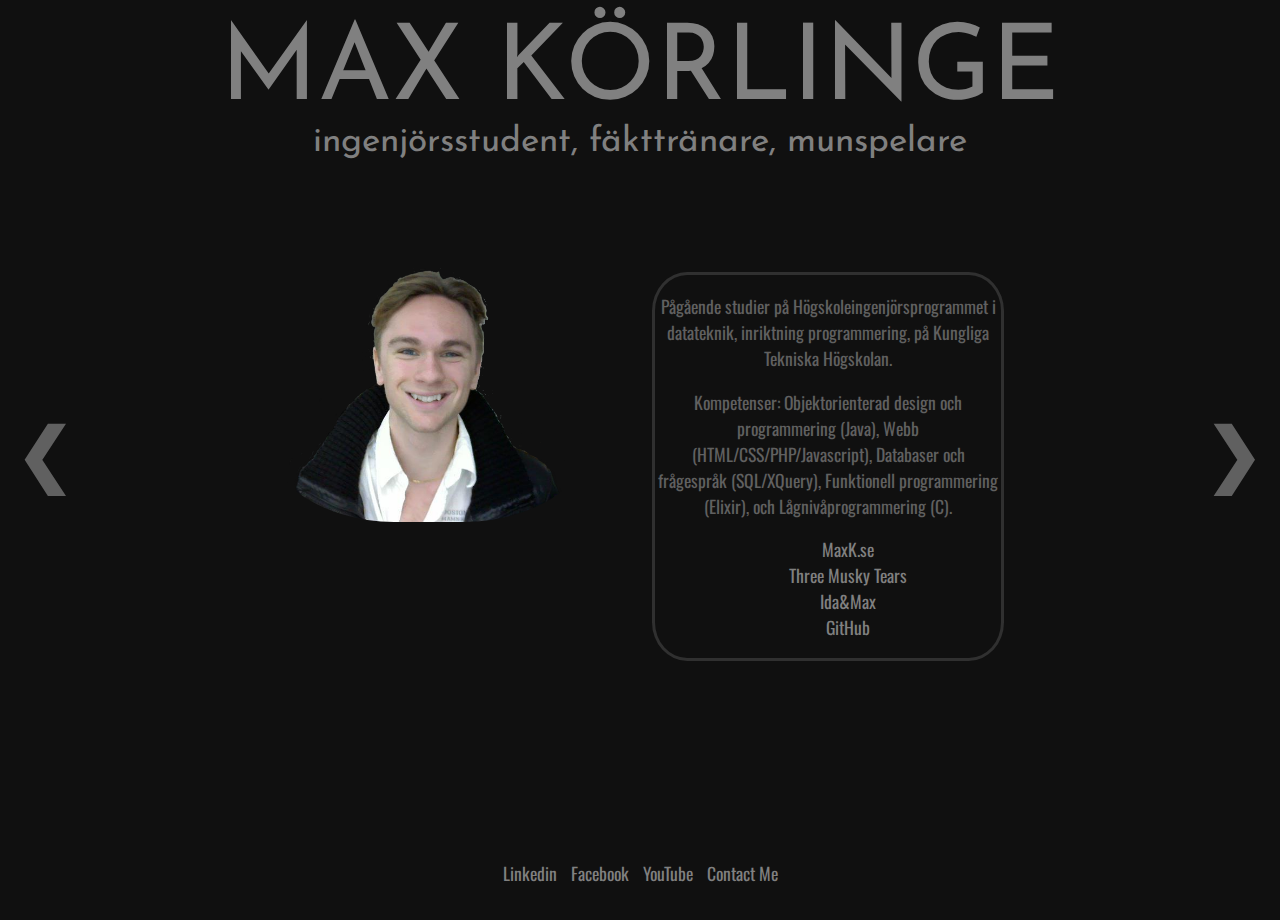
<file: index.html>
<!DOCTYPE HTML>

<html>
<head>
  <meta charset="utf-8">
  <title>Max Körlinge - Personal Site</title>
  <link rel="stylesheet" href="css/normalize.css">
  <link rel="stylesheet" href="css/main.css">
  <link rel="stylesheet" href="css/responsive.css">
  <link href="https://fonts.googleapis.com/css?family=Josefin+Sans:100|Oswald:300" rel="stylesheet">

  <meta name="viewport" content="width =device-width, initial-scale =1.0">
  <meta name="description" content="Portfolio site for Max Körlinge: KTH Bachelor of Science in Computer Engineering student, fencing coach at FFF Fäktning, and harmonica player.">
</head>

<body>
  <div id="wrapper">
    <header>
      <p id="titel">MAX KÖRLINGE</p>
      <p id="undertitel"><a class="header-links" onclick="currentSlide(2)">ingenjörsstudent</a>, <a class="header-links" onclick="currentSlide(1)">fäkttränare</a>, <a class="header-links" onclick="currentSlide(3)">munspelare</a></p>
    </header>

    <a class="prev" onclick="plusSlides(-1)">&#10094;</a>

    <div class="job-container fade">
      <img src="img/faktbild.png" alt="fäktbild">
      <div class="text-box">
        <p>Förbundskapten för de svenska U17 och U20-landslagen, och anställd klubbtränare på FFF Fäktning i Stockholm.</p>
        <ul class="text-ul">
          <li>Del av den nuvarande landslagsledningen för Svensk Fäktning.</li>
          <li>Tränar fäktare i alla åldrar och nivåer, från nybörjarnivå till landslagsnivå.</li>
          <li>Har elever som har tagit SM-medaljer upp t.o.m seniornivå, kvalificerat sig till svenska ungdomslandslag, och vunnit åtskilliga medaljer på nationella tävlingar.</li>
          <li>Har sedan 2015 uppdraget från Svenska Fäktförbundet att utbilda nya tränare på den nationella tränarutbildningen i fäktning, Steg 1.</li>
          <li>FIE-utbildad tränare vid den legendariska fäktklubben Tauberbischofsheim i Tyskland.</li>
        </ul>
      </div>
    </div>

    <div class="job-container fade">
      <img src="img/profbild.png" alt="profilbild">
      <div class="text-box">
        <p>Pågående studier på Högskoleingenjörsprogrammet i datateknik, inriktning programmering, på Kungliga Tekniska Högskolan.</p>
        <p>Kompetenser: Objektorienterad design och programmering (Java), Webb (HTML/CSS/PHP/Javascript), Databaser och frågespråk (SQL/XQuery), Funktionell programmering (Elixir), och Lågnivåprogrammering (C).</p>
        <ul>
          <li><a href="http://maxk.se">MaxK.se</a></li>
          <li><a href="http://threemuskytears.se">Three Musky Tears</a></li>
          <li><a href="http://idamax.threemuskytears.se">Ida&amp;Max</a></li>
          <li><a href="https://github.com/fongie">GitHub</a></li>
        </ul>
      </div>
    </div>

    <div class="job-container fade">
      <img src="img/bandbild.png" alt="bandbild">
      <div class="text-box">
        <p>Spelar munspel i tremannabandet <a href="http://threemuskytears.se">Three Musky Tears</a>, en akustisk trio på gitarr, sång, munspel, och cajon, som spelar en svängig blandning av jazz, funk, och pop. Har god erfarenhet av både större scener och mindre privata spelningar, och har en bred repertoar som även lämpar sig för beställningsspelningar.
          Har tidigare spelat leadgitarr i <a href="https://www.facebook.com/cdlcband/">CdlC</a>, ett för närvarande vilande funkrockband.</p>
          <ul>
            <li><a href="http://threemuskytears.se">Three Musky Tears</a></li>
            <li><a href="https://www.youtube.com/user/fongie">Youtube (harmonica videos)</a></li>
            <li><a href="https://www.facebook.com/cdlcband/">CdlC</a></li>
          </ul>
        </div>
      </div>

      <a class="next" onclick="plusSlides(1)">&#10095;</a>
    </div>

    <footer>
      <a href="http://www.linkedin.com/in/max-körlinge-947628a2">Linkedin</a>
      <a href="https://www.facebook.com/max.korlinge">Facebook</a>
      <a href="https://www.youtube.com/user/fongie">YouTube</a>
      <a href="mailto:max@maxk.se">Contact Me</a>
    </footer>

    <script src="js/jobslide.js"></script>
  </body>
  </html>
</file>
<file: css/main.css>
/**** MAIN STYLING FOR MAXK.SE ****/

html,  body {
  height: 100%;
  padding-bottom: -30px;
}

body {
  font-size: 0.9em;
  font-family: 'Oswald', sans-serif;
}

#wrapper {
  min-height: 100%;
}

a, a:visited {
  text-decoration: none;
}

/*** HEADER ***/
header {
    text-align: center;
    font-family: 'Josefin Sans', sans-serif;
    margin-bottom: 20px;
}

header p {
  padding: 0 0 0 0;
  margin: 0;
}

#titel {
  font-size: 3em;
  margin-top: 10px;
}

#undertitel {
  font-size: 1em;
}

.header-links:hover {
  cursor: pointer;
}

/*** FOOTER ***/

footer {
  text-align: center;
  position: relative;
  margin-top: -40px;
  height: 30px;
  width: 100%;
  clear: both;
}

footer a {
  padding-left: 5px;
  padding-right: 5px;
}

/*** LIST STYLINGS ***/
ul li {
  list-style: none;
}

ul.text-ul li {
  list-style-type: circle;
  text-align: left;
}

/*** THE 3 JOB ITEMS ***/
.job-container {
  display: block;
  padding-bottom: 30px;
}

.job-container img {
  display: block;
  padding: 20 20 20 20;
  margin-left: auto;
  margin-right: auto;
  width: 60%;
  border-radius: 40%;
  margin-bottom: 10px;
}

.text-box {
  padding: 20 20 20 20;
  border-radius: 10%;
  border-style: solid;
  border-color: #303030;
  margin: 10px 20px 10px 20px;
  text-align: center;
}

/** SLIDESHOW FADE **/


/* Fading animatoin */
.fade {
	-webkit-animation-name: fade;
	-webkit-animation-duration: 1.7s;
	animation-name: fade;
	animation-duration: 1.7s;
}

@-webkit-keyframes fade {
  from {opacity: .4}
  to {opacity: 1}
}

@keyframes fade {
  from {opacity: .4}
  to {opacity: 1}
}

/** SLIDESHOW BUTTONS **/

.prev, .next {
	cursor: pointer;
	position: absolute;
	top: 0;
	top: 25%;
	width: auto;
	padding: 16px;
	color: #606060;
	font-weight: bold;
	font-size: 18px;
	transition: 2s easy;
	border-radius: 0 3px 3px 0;
}

.next {
	right: 0;
	border-radius: 3px 0 0 3px;
}

/* Hover over button gives color */
.prev:hover, .next:hover {
	background-color: rgba(0,0,0,0.8);
}




/*** COLORS ***/

body {
  background-color: #101010;
  color: #606060;
}

#titel, #undertitel {
  color: #808080;
}

a, a:visited {
  color: #808080;
}
</file>
<file: css/responsive.css>
/***** RESPONSIVE CSS FOR MAXK.SE *****/

@media screen and (min-width: 920px) {

  body {
    font-size: 1.1em;
  }

  header {
    margin-top: 20px;
    margin-bottom: 0;
  }

  footer {
    margin-top: -60px;
  }

  #titel {
    font-size: 6em;
}

  #undertitel {
    font-size: 2em;
  }

  .job-container {
    padding-top: 8%;
    display: block;
    margin-right: auto;
    margin-left: auto;
    max-width: 60%;
    margin-bottom: 0;
  }

  .job-container img {
    position: relative;
    float: left;
    margin: 0 0 0 0;
    width: 45%;
    padding: 20 0 0 0;
  }

  .text-box {
    position: relative;
    padding: 20 0 0 0;
    width: 45%;
    float: right;
  }

  .next, .prev {
    top: 42%;
    font-size: 70px;
  }

}
</file>
